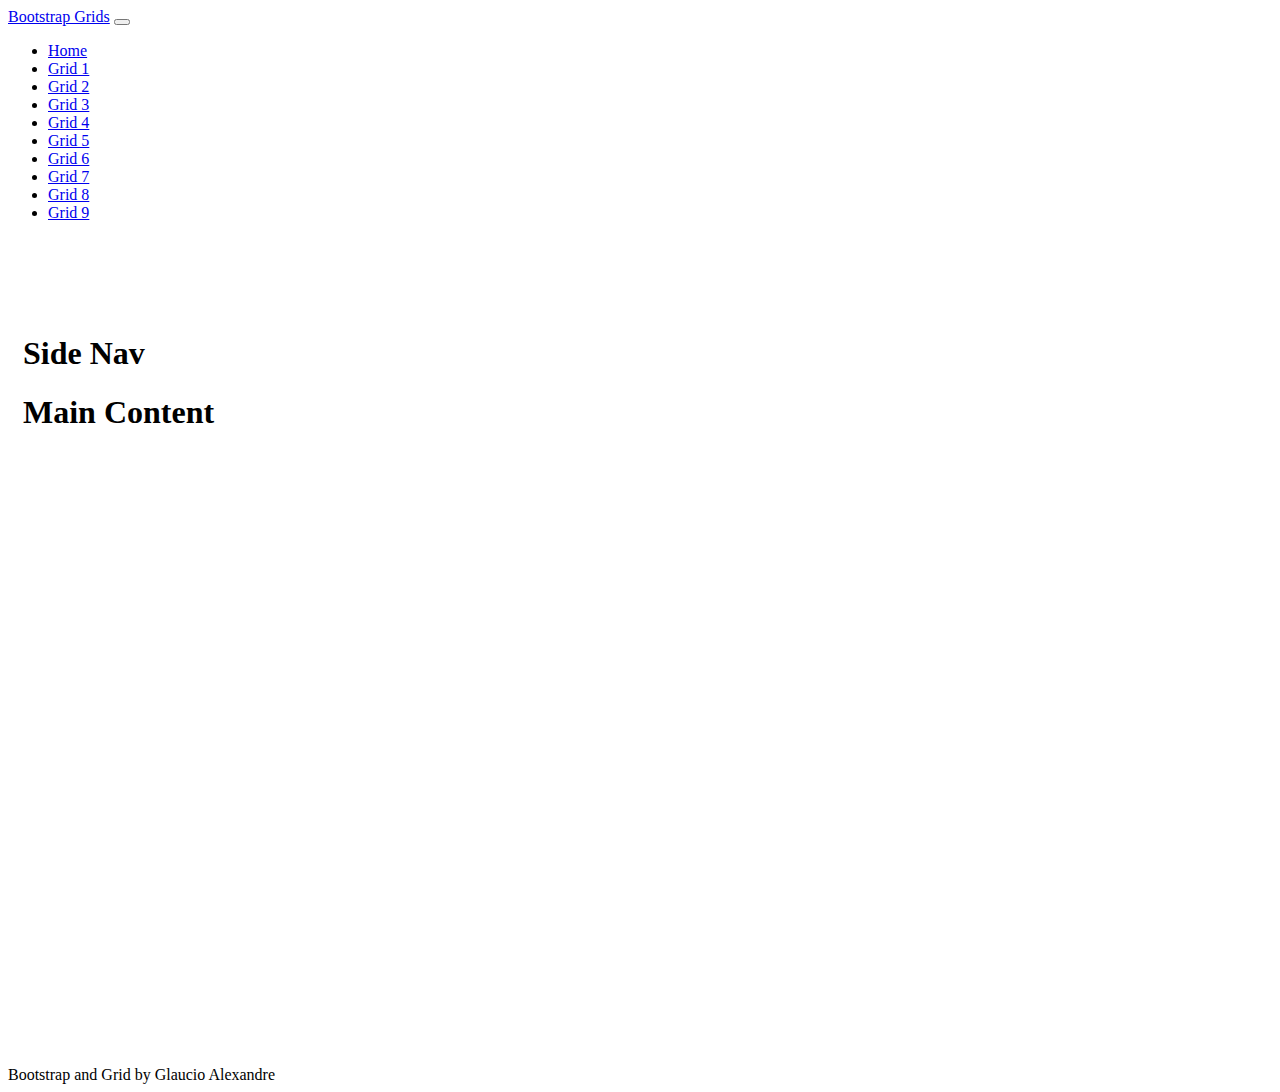
<file: grid2.html>
<!doctype html>
<html lang="en" class="h-100">

<head>
    <title>Bootstrap And The Grid: Grid two </title>
    <!-- Required meta tags -->
    <meta charset="utf-8">
    <meta name="viewport" content="width=device-width, initial-scale=1, shrink-to-fit=no">

    <!-- Bootstrap CSS -->
    <link href="https://cdn.jsdelivr.net/npm/bootstrap@5.1.1/dist/css/bootstrap.min.css" rel="stylesheet"
        integrity="sha384-F3w7mX95PdgyTmZZMECAngseQB83DfGTowi0iMjiWaeVhAn4FJkqJByhZMI3AhiU" crossorigin="anonymous">

    <!-- Convert this to an external style sheet -->
    <link rel="stylesheet" href="css/site.css">
</head>

<body class="d-flex flex-column h-100">

    <nav class="navbar navbar-expand-md navbar-dark fixed-top bg-dark">
        <div class="container-fluid">
            <a class="navbar-brand" href="#">Bootstrap Grids</a>
            <button class="navbar-toggler" type="button" data-bs-toggle="collapse" data-bs-target="#navbarCollapse"
                aria-controls="navbarCollapse" aria-expanded="false" aria-label="Toggle navigation">
                <span class="navbar-toggler-icon"></span>
            </button>
            <div class="collapse navbar-collapse" id="navbarCollapse">
                <ul class="navbar-nav me-auto mb-2 mb-md-0">
                    <li class="nav-item">
                        <a class="nav-link" href="index.html">Home</a>
                    </li>
                    <li class="nav-item">
                        <a class="nav-link" href="grid1.html">Grid 1</a>
                    </li>
                    <li class="nav-item">
                        <a class="nav-link active" aria-current="page" href="grid2.html">Grid 2</a>
                    </li>
                    <li class="nav-item">
                        <a class="nav-link " href="grid3.html">Grid 3</a>
                    </li>
                    <li class="nav-item">
                        <a class="nav-link " href="grid4.html">Grid 4</a>
                    </li>
                    <li class="nav-item">
                        <a class="nav-link" href="grid5.html">Grid 5</a>
                    </li>
                    <li class="nav-item">
                        <a class="nav-link " href="grid6.html">Grid 6</a>
                    </li>
                    <li class="nav-item">
                        <a class="nav-link " href="grid7.html">Grid 7</a>
                    </li>
                    <li class="nav-item">
                        <a class="nav-link " href="grid8.html">Grid 8</a>
                    </li>
                    <li class="nav-item">
                        <a class="nav-link" href="grid9.html">Grid 9</a>
                    </li>

                </ul>
            </div>
        </div>
    </nav>

    <main class="flex-shrink-0">
        <div class="container h-100 minHeight">
            <div class="row gx-2 h-100">
                <div class="col-3">
                    <div class="p-3 bg-secondary text-light h-100">
                        <h1>Side Nav</h1>
                    </div>
                </div>
                <div class="col-9">
                    <div class="p-3 bg-dark  text-light h-100">
                        <h1>Main Content</h1>
                    </div>
                </div>
            </div>
        </div>
    </main>
    <footer class="footer mt-auto py-3 bg-dark sticky-footer">
        <div class="container-fluid text-center">
            <span class="text-white">Bootstrap and Grid by Glaucio Alexandre</span>
        </div>
    </footer>
    <!-- Bootstrap JS -->
    <script src="https://cdn.jsdelivr.net/npm/bootstrap@5.1.1/dist/js/bootstrap.bundle.min.js"
        integrity="sha384-/bQdsTh/da6pkI1MST/rWKFNjaCP5gBSY4sEBT38Q/9RBh9AH40zEOg7Hlq2THRZ" crossorigin="anonymous">
        </script>
</body>

</html>
</file>
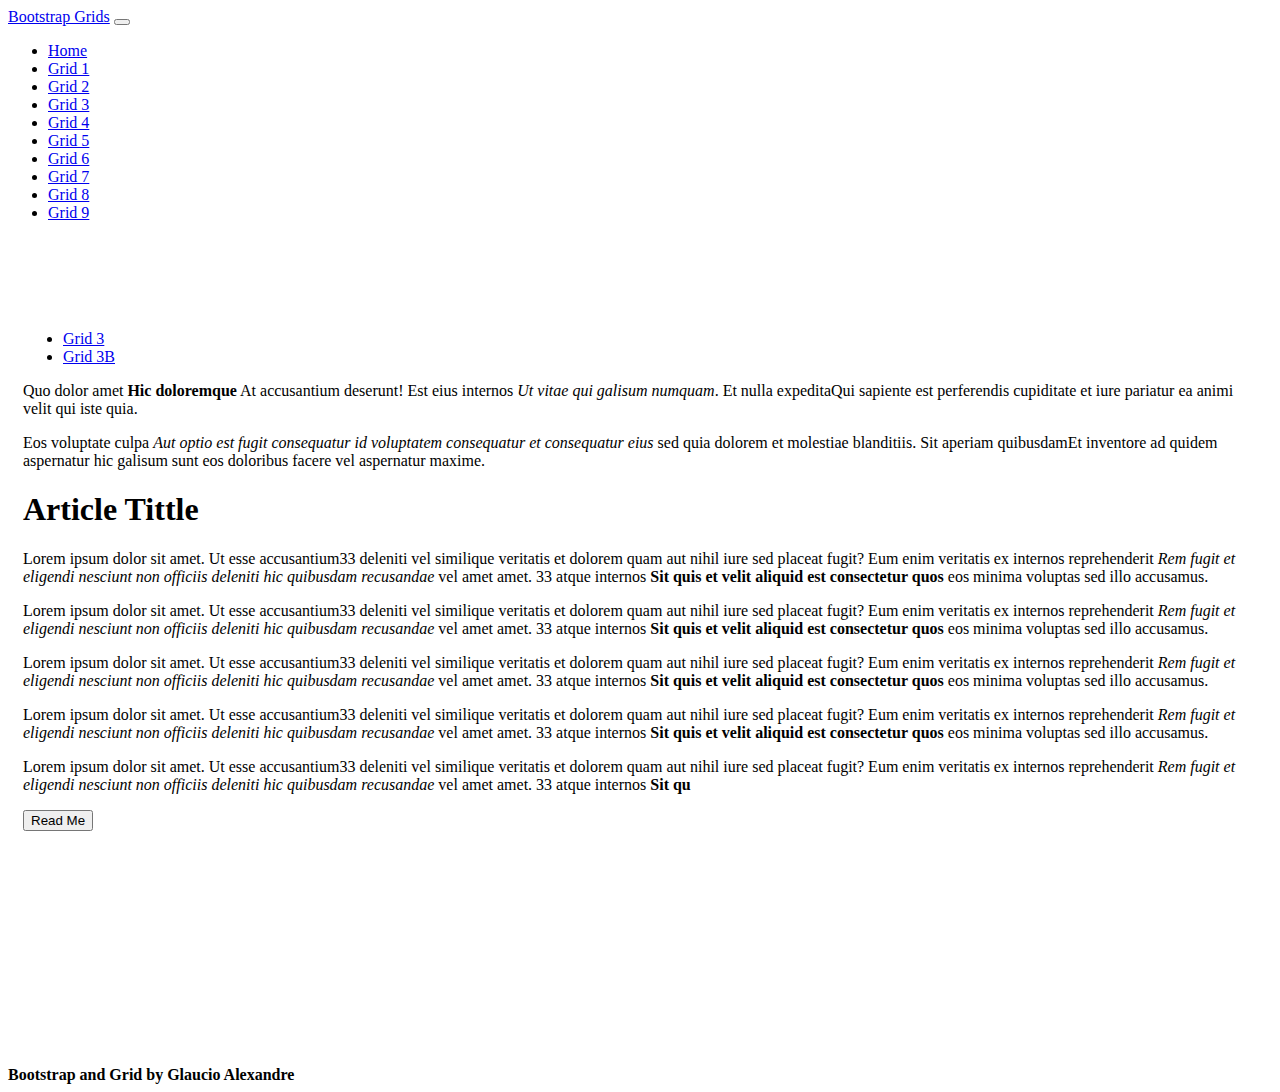
<file: grid3.html>
<!doctype html>
<html lang="en" class="h-100">

<head>
    <title>Bootstrap And The Grid: Grid three </title>
    <!-- Required meta tags -->
    <meta charset="utf-8">
    <meta name="viewport" content="width=device-width, initial-scale=1, shrink-to-fit=no">

    <!-- Bootstrap CSS -->
    <link href="https://cdn.jsdelivr.net/npm/bootstrap@5.1.1/dist/css/bootstrap.min.css" rel="stylesheet"
        integrity="sha384-F3w7mX95PdgyTmZZMECAngseQB83DfGTowi0iMjiWaeVhAn4FJkqJByhZMI3AhiU" crossorigin="anonymous">

    <!-- Convert this to an external style sheet -->
    <link rel="stylesheet" href="css/site.css">
</head>

<body class="d-flex flex-column h-100">

    <nav class="navbar navbar-expand-md navbar-dark fixed-top bg-dark">
        <div class="container-fluid">
            <a class="navbar-brand" href="#">Bootstrap Grids</a>
            <button class="navbar-toggler" type="button" data-bs-toggle="collapse" data-bs-target="#navbarCollapse"
                aria-controls="navbarCollapse" aria-expanded="false" aria-label="Toggle navigation">
                <span class="navbar-toggler-icon"></span>
            </button>
            <div class="collapse navbar-collapse" id="navbarCollapse">
                <ul class="navbar-nav me-auto mb-2 mb-md-0">
                    <li class="nav-item">
                        <a class="nav-link" href="index.html">Home</a>
                    </li>
                    <li class="nav-item">
                        <a class="nav-link"  href="grid1.html">Grid 1</a>
                    </li>
                    <li class="nav-item">
                        <a class="nav-link" href="grid2.html">Grid 2</a>
                    </li>
                    <li class="nav-item">
                        <a class="nav-link active" href="grid3.html">Grid 3</a>
                    </li>
                    <li class="nav-item">
                        <a class="nav-link " href="grid4.html">Grid 4</a>
                    </li>
                    <li class="nav-item">
                        <a class="nav-link" href="grid5.html">Grid 5</a>
                    </li>
                    <li class="nav-item">
                        <a class="nav-link " href="grid6.html">Grid 6</a>
                    </li>
                    <li class="nav-item">
                        <a class="nav-link " href="grid7.html">Grid 7</a>
                    </li>
                    <li class="nav-item">
                        <a class="nav-link " href="grid8.html">Grid 8</a>
                    </li>
                    <li class="nav-item">
                        <a class="nav-link" href="grid9.html">Grid 9</a>
                    </li>

                </ul>
            </div>
        </div>
    </nav>

    <main class="flex-shrink-0">
        <div class="container h-100 minHeight">
            <ul class="nav nav-pills mb-1">
                <li class="nav-item">
                    <a href="grid3.html" class=" nav-link active" aria-current="page">Grid 3</a>
                </li>
                <li class="nav-item">
                    <a href="grid3b.html" class=" nav-link">Grid 3B</a>
                </li>
            </ul>
            <div class="row h-100">
                <!--LEFT COLUMN-->
                <div class="col-7">
                    <div class="bg-secondary h-100 text-light p-2">
                        <p>Quo dolor amet <strong>Hic doloremque</strong> At accusantium deserunt! Est eius internos
                            <em>Ut vitae qui galisum numquam</em>. Et nulla expeditaQui sapiente est perferendis
                            cupiditate et iure pariatur ea animi velit qui iste quia. </p>
                        <p>Eos voluptate culpa <em>Aut optio est fugit consequatur id voluptatem consequatur et
                                consequatur eius</em> sed quia dolorem et molestiae blanditiis. Sit aperiam quibusdamEt
                            inventore ad quidem aspernatur hic galisum sunt eos doloribus facere vel aspernatur maxime.
                        </p>

                    </div>
                </div>
                <!--RIGHT COLUMN-->
                <div class="col-5 h-100 d-flex flex-column justify-evenly">
                    <!--RIGHT TOP COLUMN-->
                    <div class="bg-dark text-light h-50 p-2 overflow-auto">
                        <h1>Article Tittle</h1>
                        <p>Lorem ipsum dolor sit amet. Ut esse accusantium33 deleniti vel similique
                            veritatis et dolorem quam aut nihil iure sed placeat fugit? Eum enim
                            veritatis ex internos reprehenderit <em>Rem fugit et eligendi nesciunt
                                non officiis deleniti hic quibusdam recusandae</em> vel amet amet.
                            33 atque internos <strong>Sit quis et velit aliquid est consectetur
                                quos</strong> eos minima voluptas sed illo accusamus.
                        </p>
                        <p>Lorem ipsum dolor sit amet. Ut esse accusantium33 deleniti vel similique
                            veritatis et dolorem quam aut nihil iure sed placeat fugit? Eum enim
                            veritatis ex internos reprehenderit <em>Rem fugit et eligendi nesciunt
                                non officiis deleniti hic quibusdam recusandae</em> vel amet amet.
                            33 atque internos <strong>Sit quis et velit aliquid est consectetur
                                quos</strong> eos minima voluptas sed illo accusamus.
                        </p>
                        <p>Lorem ipsum dolor sit amet. Ut esse accusantium33 deleniti vel similique
                            veritatis et dolorem quam aut nihil iure sed placeat fugit? Eum enim
                            veritatis ex internos reprehenderit <em>Rem fugit et eligendi nesciunt
                                non officiis deleniti hic quibusdam recusandae</em> vel amet amet.
                            33 atque internos <strong>Sit quis et velit aliquid est consectetur
                                quos</strong> eos minima voluptas sed illo accusamus.
                        </p>
                       
                    </div>
                    <!--RIGHT BOTTOM COLUMN-->
                    <div class="bg-dark text-light h-50 mt-2 p-2 overflow-hidden">
                        <p>Lorem ipsum dolor sit amet. Ut esse accusantium33 deleniti vel similique
                            veritatis et dolorem quam aut nihil iure sed placeat fugit? Eum enim
                            veritatis ex internos reprehenderit <em>Rem fugit et eligendi nesciunt
                                non officiis deleniti hic quibusdam recusandae</em> vel amet amet.
                            33 atque internos <strong>Sit quis et velit aliquid est consectetur
                                quos</strong> eos minima voluptas sed illo accusamus.
                        </p>
                        <p>Lorem ipsum dolor sit amet. Ut esse accusantium33 deleniti vel similique
                            veritatis et dolorem quam aut nihil iure sed placeat fugit? Eum enim
                            veritatis ex internos reprehenderit <em>Rem fugit et eligendi nesciunt
                                non officiis deleniti hic quibusdam recusandae</em> vel amet amet.
                            33 atque internos <strong>Sit qu
                    </div>
                    <div class="bg-dark text-light border border-top p-2">
                        <button class="btn btn-light " type="button">Read Me</button>
                    </div>

                </div>
            </div>
        </div>
    </main>
    <footer class="footer mt-auto py-3 bg-dark sticky-footer">
        <div class="container-fluid text-center">
            <span class="text-white">Bootstrap and Grid by Glaucio Alexandre</span>
        </div>
    </footer>
    <!-- Bootstrap JS -->
    <script src="https://cdn.jsdelivr.net/npm/bootstrap@5.1.1/dist/js/bootstrap.bundle.min.js"
        integrity="sha384-/bQdsTh/da6pkI1MST/rWKFNjaCP5gBSY4sEBT38Q/9RBh9AH40zEOg7Hlq2THRZ" crossorigin="anonymous">
        </script>
</body>

</html>
</file>
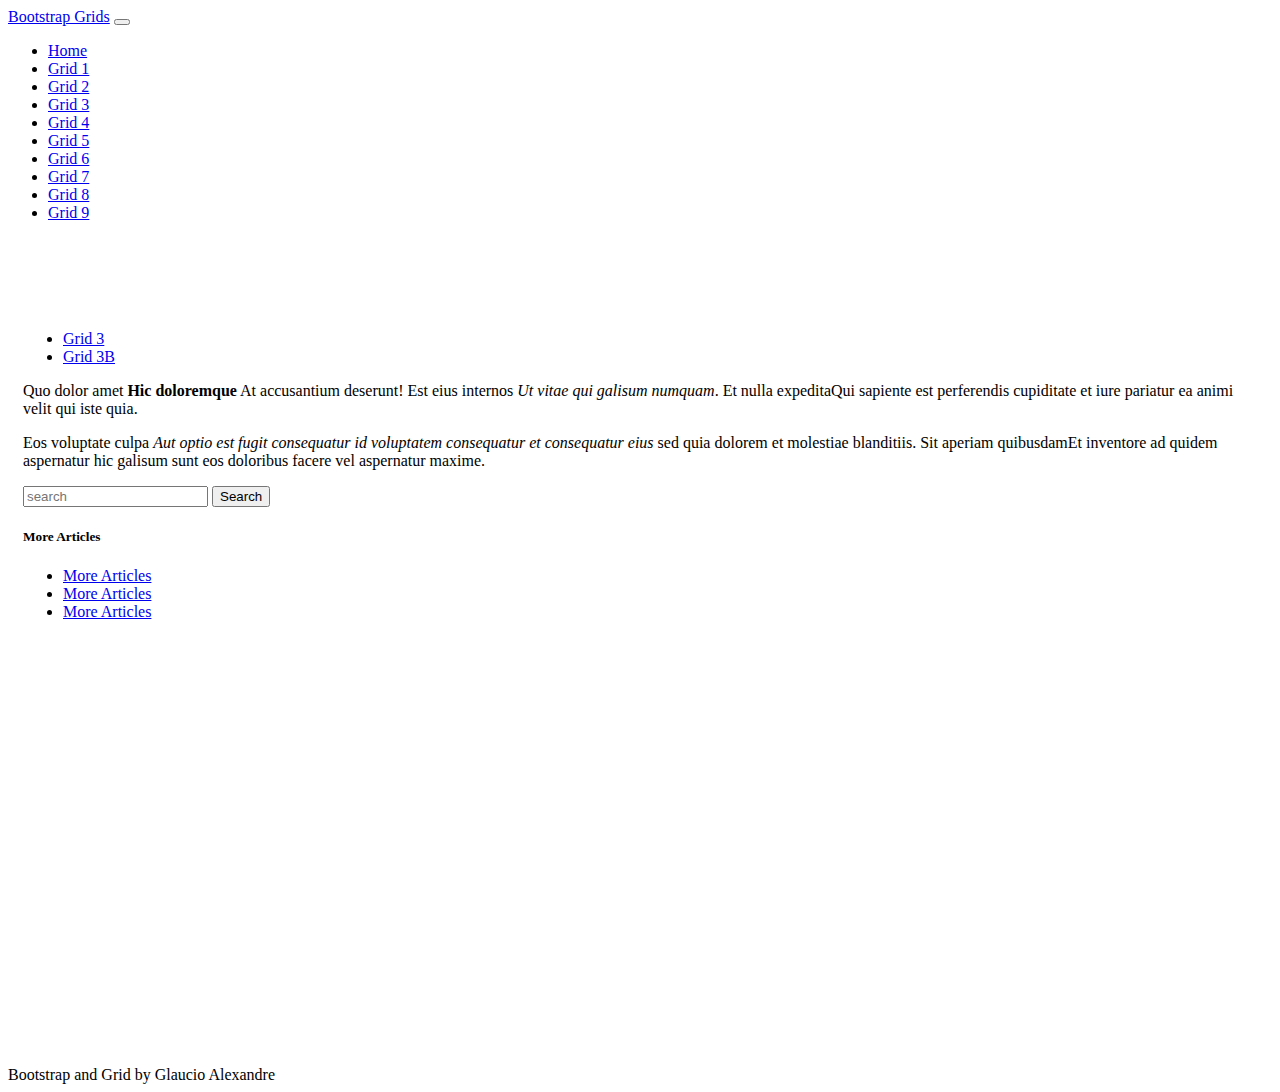
<file: grid3b.html>
<!doctype html>
<html lang="en" class="h-100">

<head>
    <title>Bootstrap And The Grid: Grid three </title>
    <!-- Required meta tags -->
    <meta charset="utf-8">
    <meta name="viewport" content="width=device-width, initial-scale=1, shrink-to-fit=no">

    <!-- Bootstrap CSS -->
    <link href="https://cdn.jsdelivr.net/npm/bootstrap@5.1.1/dist/css/bootstrap.min.css" rel="stylesheet"
        integrity="sha384-F3w7mX95PdgyTmZZMECAngseQB83DfGTowi0iMjiWaeVhAn4FJkqJByhZMI3AhiU" crossorigin="anonymous">

    <!-- Convert this to an external style sheet -->
    <link rel="stylesheet" href="css/site.css">
</head>

<body class="d-flex flex-column h-100">

    <nav class="navbar navbar-expand-md navbar-dark fixed-top bg-dark">
        <div class="container-fluid">
            <a class="navbar-brand" href="#">Bootstrap Grids</a>
            <button class="navbar-toggler" type="button" data-bs-toggle="collapse" data-bs-target="#navbarCollapse"
                aria-controls="navbarCollapse" aria-expanded="false" aria-label="Toggle navigation">
                <span class="navbar-toggler-icon"></span>
            </button>
            <div class="collapse navbar-collapse" id="navbarCollapse">
                <ul class="navbar-nav me-auto mb-2 mb-md-0">
                    <li class="nav-item">
                        <a class="nav-link" href="index.html">Home</a>
                    </li>
                    <li class="nav-item">
                        <a class="nav-link active" aria-current="page" href="grid1.html">Grid 1</a>
                    </li>
                    <li class="nav-item">
                        <a class="nav-link" href="grid2.html">Grid 2</a>
                    </li>
                    <li class="nav-item">
                        <a class="nav-link active" aria-current="page" href="grid3.html">Grid 3</a>
                    </li>
                    <li class="nav-item">
                        <a class="nav-link " href="grid4.html">Grid 4</a>
                    </li>
                    <li class="nav-item">
                        <a class="nav-link" href="grid5.html">Grid 5</a>
                    </li>
                    <li class="nav-item">
                        <a class="nav-link " href="grid6.html">Grid 6</a>
                    </li>
                    <li class="nav-item">
                        <a class="nav-link " href="grid7.html">Grid 7</a>
                    </li>
                    <li class="nav-item">
                        <a class="nav-link " href="grid8.html">Grid 8</a>
                    </li>
                    <li class="nav-item">
                        <a class="nav-link" href="grid9.html">Grid 9</a>
                    </li>

                </ul>
            </div>
        </div>
    </nav>

    <main class="flex-shrink-0">
        <div class="container h-100 minHeight">
            <ul class="nav nav-pills mb-1">
                <li class="nav-item">
                    <a href="grid3.html" class=" nav-link">Grid 3</a>
                </li>
                <li class="nav-item">
                    <a href="grid3b.html" class=" nav-link active" aria-current="page">Grid 3B</a>
                </li>
            </ul>
            <div class="row h-100 pb-5">
                <!--LEFT COLUMN-->
                <div class="col-7">
                    <div class="bg-secondary h-100 text-light p-2">
                        <p>Quo dolor amet <strong>Hic doloremque</strong> At accusantium deserunt! Est eius internos
                            <em>Ut vitae qui galisum numquam</em>. Et nulla expeditaQui sapiente est perferendis
                            cupiditate et iure pariatur ea animi velit qui iste quia. </p>
                        <p>Eos voluptate culpa <em>Aut optio est fugit consequatur id voluptatem consequatur et
                                consequatur eius</em> sed quia dolorem et molestiae blanditiis. Sit aperiam quibusdamEt
                            inventore ad quidem aspernatur hic galisum sunt eos doloribus facere vel aspernatur maxime.
                        </p>

                    </div>
                </div>
                <!--RIGHT COLUMN-->
                <div class="col-5">
                    <!--RIGHT TOP COLUMN-->
                    <div class="bg-secondary text-light p-2 ">
                       <form class="d-flex">
                        <input class="form-control me-2" type="search" placeholder="search" aria-label="search">
                        <button class="btn btn-outline-light" type="submit">Search</button>
                       </form>                       
                    </div>
                    <!--RIGHT BOTTOM COLUMN-->
                    <div class="bg-dark text-light mt-2 p-2">
                        <h5>More Articles</h5>
                        <ul class="nav flex-column">
                            <li class="nav-item">
                                <a href="#" class="nav-link">More Articles</a>
                            </li>
                            <li class="nav-item">
                                <a href="#" class="nav-link">More Articles</a>
                            </li>
                            <li class="nav-item">
                                <a href="#" class="nav-link">More Articles</a>
                            </li>
                        </ul>
                    </div>                  
                </div>
            </div>
        </div>
    </main>
    <footer class="footer mt-auto py-3 bg-dark sticky-footer">
        <div class="container-fluid text-center">
            <span class="text-white">Bootstrap and Grid by Glaucio Alexandre</span>
        </div>
    </footer>
    <!-- Bootstrap JS -->
    <script src="https://cdn.jsdelivr.net/npm/bootstrap@5.1.1/dist/js/bootstrap.bundle.min.js"
        integrity="sha384-/bQdsTh/da6pkI1MST/rWKFNjaCP5gBSY4sEBT38Q/9RBh9AH40zEOg7Hlq2THRZ" crossorigin="anonymous">
        </script>
</body>

</html>
</file>
<file: css/site.css>
main>.container {
    padding: 60px 15px 0;
   
}
main>.container-fluid{
    padding-top: 32px;
}
body>main{
    margin-top: 2em;
    margin-bottom: 2em;
}
.homeBG{
    width: 100%;
    background: url(/img/GridBG.png);
    background-repeat: no repeat;
    background-attachment: fixed;
    background-size: cover;
}
.homeText {
    font-family: modesto-open-shadow, sans-serif;
    font-weight: 400;
    font-style: normal;
    color: rgb(242, 238, 12);
}
.minHeight{
    min-height:80vh;
}
</file>
